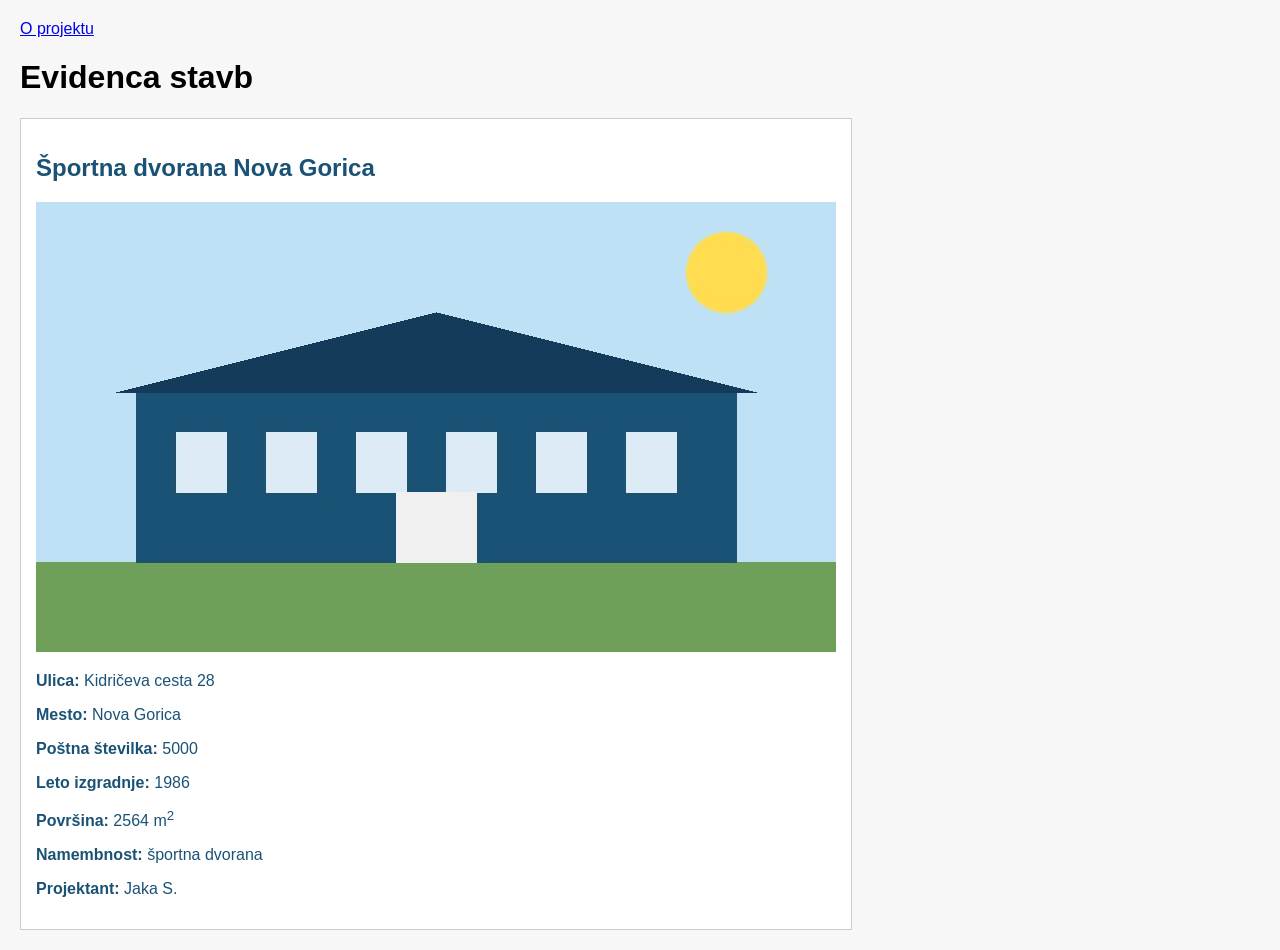
<file: index.html>
<!DOCTYPE html>
    <html lang="sl">
    <head>
        <meta charset="UTF-8">
        <title>Športna dvorana Nova Gorica</title>
        <link rel="stylesheet" href="stavba.css">
    </head>
    <body>
        <nav><a href="projekt.html">O projektu</a></nav>
        <h1>Evidenca stavb</h1>
        <div class="stavba" id="S794">
            <h2>Športna dvorana Nova Gorica</h2>
            <img src="slika.jpg" alt="Ilustracija športne dvorane Nova Gorica">
                <div class="lokacija">
                    <p><strong>Ulica:</strong> Kidričeva cesta 28</p>
                    <p><strong>Mesto:</strong> Nova Gorica</p>
                    <p><strong>Poštna številka:</strong> 5000</p>
                </div>
            <p><strong>Leto izgradnje:</strong> 1986</p>
            <p><strong>Površina:</strong> 2564 m<sup>2</sup></p>
            <p><strong>Namembnost:</strong> športna dvorana</p>
            <p><strong>Projektant:</strong> Jaka S.</p>
        </div>
    </body>
</html>
</file>
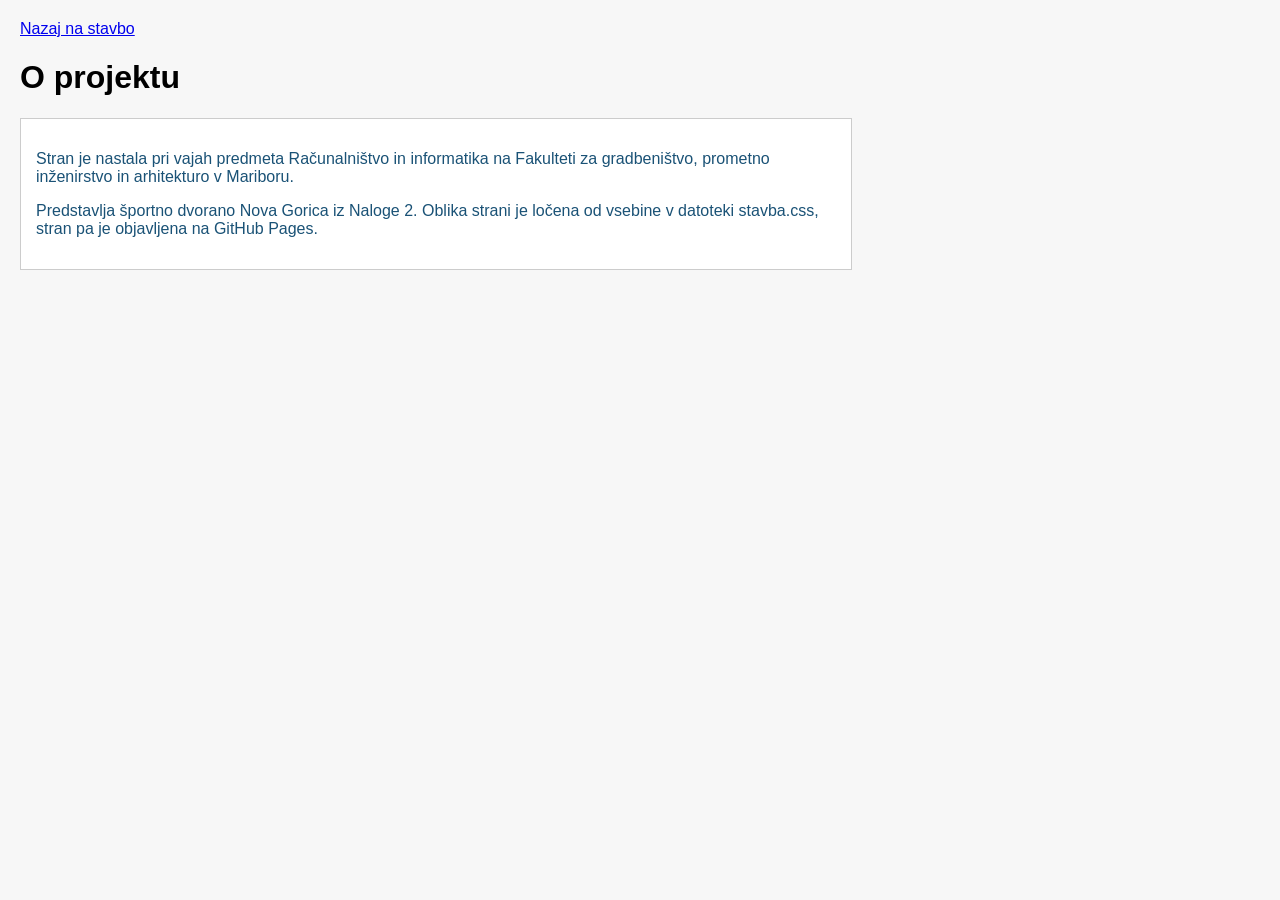
<file: projekt.html>
<!DOCTYPE html>
    <html lang="sl">
        <head>
        <meta charset="UTF-8">
        <title>O projektu</title>
        <link rel="stylesheet" href="stavba.css">
    </head>
    <body>
        <nav><a href="index.html">Nazaj na stavbo</a></nav>
        <h1>O projektu</h1>
            <div class="stavba">
                <p>Stran je nastala pri vajah predmeta Računalništvo in informatika na Fakulteti za gradbeništvo, prometno inženirstvo in arhitekturo v Mariboru.</p>
                <p>Predstavlja športno dvorano Nova Gorica iz Naloge 2. Oblika strani je ločena od vsebine v datoteki stavba.css, stran pa je objavljena na GitHub Pages.</p>
            </div>
    </body>
</html>
</file>
<file: stavba.css>
body {
  font-family: Arial, sans-serif;
  margin: 20px;
  background-color: #f7f7f7;
}
nav {
  margin-bottom: 15px;
}
.stavba {
  color: #1A5276;
  border: 1px solid #cccccc;
  background-color: #ffffff;
  padding: 15px;
  max-width: 800px;
}
.stavba img {
  max-width: 100%;
  height: auto;
}
.lokacija {
  margin: 10px 0;
}
</file>
